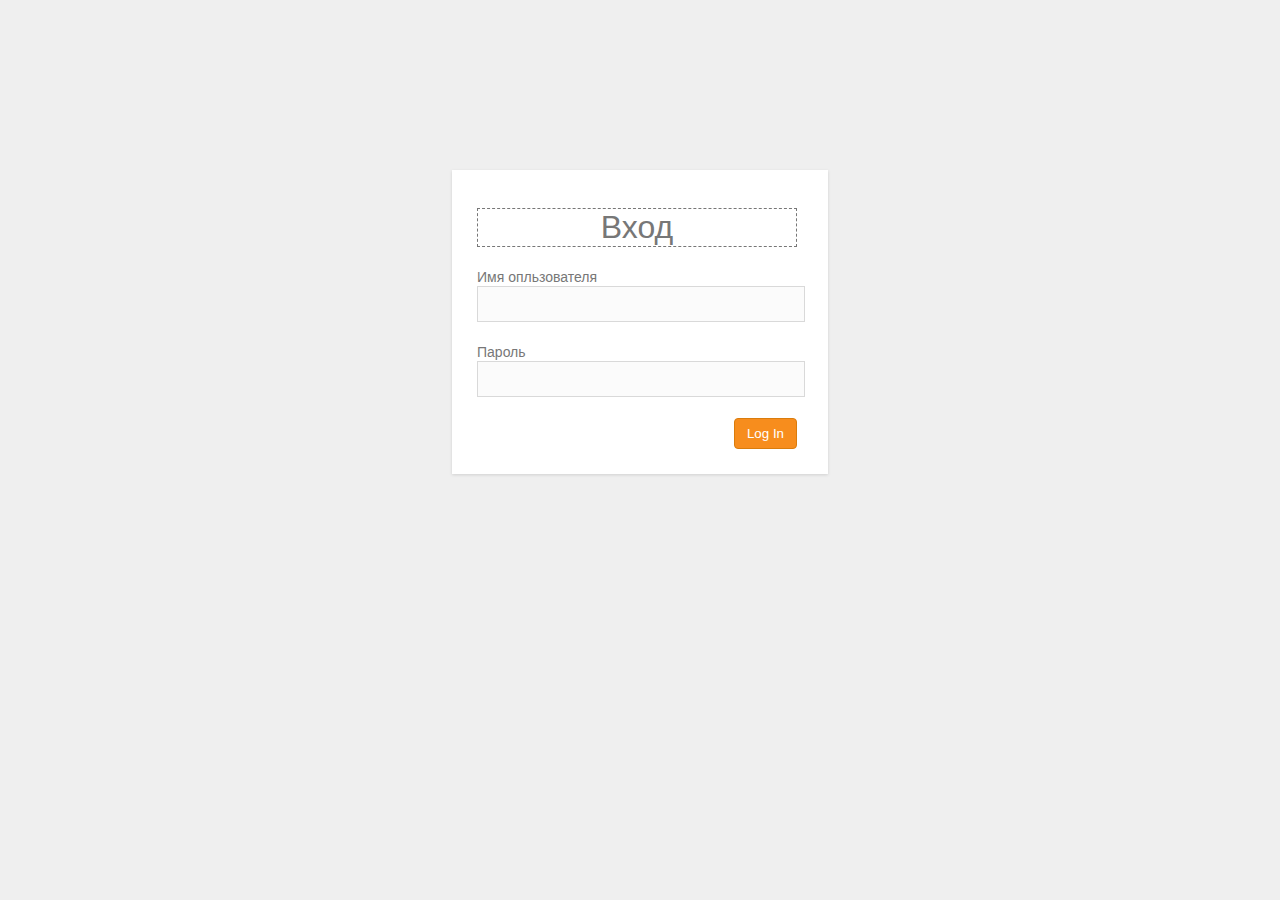
<file: authorize.html>
<!DOCTYPE html>
<html>
	<head>
		<title>Telegram Bot</title>
		<meta charset="UTF-8">
		<link href="authorize.css" rel="stylesheet">
	</head>
	<body>
		<div class="container mlogin">
			<div id="login">
				<h1>Вход</h1>
				<form action="" id="loginform" method="post"name="loginform">
					<p><label for="user_login">Имя опльзователя<br>
					<input class="input" id="username" name="username"size="20"
						type="text" value=""></label></p>
					<p><label for="user_pass">Пароль<br>
					<input class="input" id="password" name="password"size="20"
						type="password" value=""></label></p> 
					<p class="submit"><input class="button" name="login"type= "submit" value="Log In"></p>
				</form>
			</div>
		</div>
	</body>
</html>
</file>
<file: authorize.css>
body {
   background: #efefef;
   font-family: 'Open Sans', sans-serif;
   color: #777;
}

.mlogin {
   margin: 170px auto 0;
}

.container {
	padding: 25px 16px 25px 10px;
	font-weight: 400;
	overflow: hidden;
	width: 350px;
	height: auto;
	background: #fff;
	-webkit-box-shadow: 0 1px 3px rgba(0,0,0,.13);
	-moz-box-shadow: 0 1px 3px rgba(0,0,0,.13);
	box-shadow: 0 1px 3px rgba(0,0,0,.13);
}

.container h1 {
	color: #777;
	text-align: center;
	font-weight: 300;
	border: 1px dashed #777;
	margin-top: 13px;
}
.container label {
	color: #777;
	font-size: 14px;
}

#login {
	width: 320px;
	margin: auto;
	padding-bottom: 15px;
}

.container form .input,.container input[type=text],.container input[type=password],.container input[type=e] {
	background: #fbfbfb;
	font-size: 24px;
	line-height: 1;
	width: 100%;
	padding: 3px;
	margin: 0 6px 5px 0;
	outline: none;
	border: 1px solid #d9d9d9;
}

.container form .input:focus {
	border: 1px solid #f58220;
	-webkit-box-shadow: 0 0 3px 0 rgba(245,130,32,0.75);
	-moz-box-shadow: 0 0 3px 0 rgba(245,130,32,0.75);
	box-shadow: 0 0 3px 0 rgba(245,130,32,0.75);
}

.button{
	border: solid 1px #da7c0c;
	background: #f78d1d;
	background: -webkit-gradient(linear, left top, leftbottom, from(#faa51a), to(#f47a20));
	background: -moz-linear-gradient(top,  #faa51a, #f47a20);
	filter:  progid:DXImageTransform.Microsoft.gradient(startColorstr='#faa51a', endColorstr='#f47a20');
	color: #fff;
	padding: 7px 12px;
	-webkit-border-radius:4px;
	moz-border-radius:4px;
	border-radius:4px;
	float: right;
	cursor: pointer;
}

.button:hover{
	background: #f47c20;
	background: -webkit-gradient(linear, left top, leftbottom, from(#f88e11), to(#f06015));
	background: -moz-linear-gradient(top,  #f88e11, #f06015);
	filter:  progid:DXImageTransform.Microsoft.gradient(startColorstr='#f88e11', endColorstr='#f06015');
}
</file>
